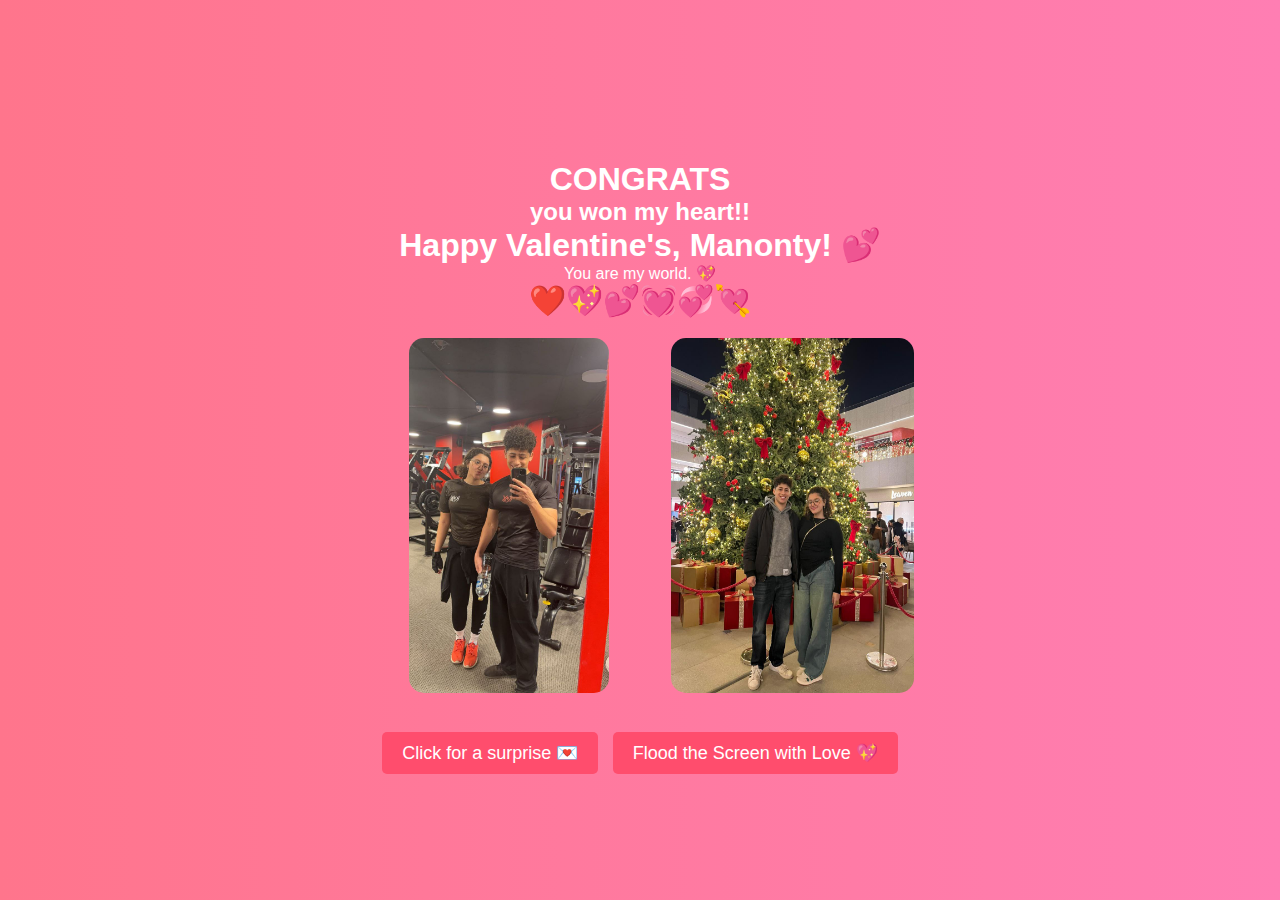
<file: index2.html>
<!DOCTYPE html>
<html lang="en">

<head>
    <meta charset="UTF-8">
    <meta name="viewport" content="width=device-width, initial-scale=1.0">
    <title>Happy Valentines Menoo</title>
    <link rel="stylesheet" href="styles.css">
    <style>
        body {
            background: linear-gradient(to right, #ff758c, #ff7eb3);
            font-family: 'Arial', sans-serif;
            text-align: center;
            color: white;
        }

        .container {
            margin-top: 50px;
            padding: 20px;
        }

        .heart-animation {
            font-size: 30px;
            animation: floatHearts 2s infinite alternate;
        }

        @keyframes floatHearts {
            0% {
                transform: translateY(0px);
            }

            100% {
                transform: translateY(-10px);
            }
        }

        .hidden {
            display: none;
        }

        button {
            background-color: #ff4d6d;
            color: white;
            border: none;
            padding: 10px 20px;
            font-size: 18px;
            cursor: pointer;
            margin: 15px 5px;
            border-radius: 5px;
            transition: 0.3s;
        }

        button:hover {
            background-color: #d93650;
        }

        .image-container {
            display: flex;
            justify-content: space-around;
            margin: 20px 0;
        }

        .image-container div {
            width: 200px;
            border-radius: 15px;
        }

        .image-container div img {
            width: 100%;
            border-radius: 15px;
        }

        #ig2 img {
            height: 355px;
            width: 243px;
        }

        #love-message {
            width: 400px;
            margin-left: 30px;
        }

        .flood-image {
            position: fixed;
            width: 130px;
            height: 130px;
            object-fit: cover;
            border-radius: 10px;
            opacity: 0;
            animation: fadeInMove 3s linear forwards;
            transition: opacity 1s ease, transform 1s ease;
        }

        @keyframes fadeInMove {
            0% {
                opacity: 0;
                transform: translateY(100px) scale(0.5);
            }

            100% {
                opacity: 1;
                transform: translateY(0) scale(1);
            }
        }
    </style>
</head>

<body>
    <div class="container">
        <h1>CONGRATS</h1>
        <H2>you won my heart!!</H2>
        <h1>Happy Valentine's, Manonty! 💕</h1>
        <p class="message">You are my world. 💖</p>

        <div class="heart-animation">❤️💖💕💓💞💘</div>

        <div class="image-container">
            <div class="img1"><img src="imgs/1.jpg" alt="Your Special Image Left"></div>
            <div class="img2" id="ig2"><img src="imgs/2.jpg" alt="Your Special Image Right"></div>
        </div>

        <button onclick="revealLoveMessage()">Click for a surprise 💌</button>
        <button onclick="floodWithImages()">Flood the Screen with Love 💖</button>
        <p id="love-message" class="hidden">Happy valentines day to my one and only wel htfdl dymn m3aya f kol haga f
            hayaty, bahebek w hafdal ahebek tool 3omry walahy w ma2darsh a3eesh mengher ahla wahda fel denya de. gomla
            olthalek akher valentine w ba2olhalek tany ya habebty eny ba3eesh w atnafes 3ashanek ya ahla haga hslt f
            hayaty LOVE YOUUUU❤️</p>
    </div>

    <script>
        function revealLoveMessage() {
            document.getElementById("love-message").classList.remove("hidden");
            document.querySelector(".heart-animation").style.animation = "pulse 1s infinite alternate";
        }

        function floodWithImages() {
            let imageNames = [
                "1.jpg", "2.jpg", "3.jpg", "4.jpg", "5.jpg", "6.jpg", "7.jpg", "8.jpg", "9.jpg", "10.jpg",
                "11.jpg", "12.jpg", "13.jpg", "14.jpg", "15.jpg", "16.jpg", "17.jpg", "18.jpg", "19.jpg", "20.jpg",
                "21.jpg", "22.jpg", "23.jpg", "24.jpg", "25.jpg", "26.jpg", "27.jpg", "28.jpg", "29.jpg", "30.jpg",
                "31.jpg", "32.jpg", "33.jpg", "34.jpg", "35.jpg", "36.jpg", "37.jpg"
            ];

            imageNames.forEach(src => {
                let img = document.createElement("img");
                img.src = `images/${src}`;
                img.classList.add("flood-image");

                // Randomize position
                let x = Math.random() * (window.innerWidth - 100); // Avoid placing at exact edges
                let y = Math.random() * (window.innerHeight - 100);

                img.style.position = "fixed";
                img.style.top = `${y}px`;
                img.style.left = `${x}px`;

                let size = Math.random() * 120 + 50;
                img.style.width = `${size}px`;
                img.style.height = `${size}px`;

                let rotation = Math.random() * 360;
                img.style.transform = `rotate(${rotation}deg)`;

                document.body.appendChild(img);

                setTimeout(() => {
                    img.style.opacity = "1";
                    img.style.transform += " scale(1)";
                }, 100);
            });
        }

    </script>
</body>

</html>
</file>
<file: styles.css>
* {
    margin: 0;
    padding: 0;
    box-sizing: border-box;
}

body {
    display: flex;
    justify-content: center;
    align-items: center;
    height: 100vh;
    background-color: #70c5ce;
    font-family: Arial, sans-serif;
}

.game-container {
    position: relative;
    width: 400px;
    height: 600px;
    background-color: #70c5ce;
    border: 2px solid #000;
    overflow: hidden;
}

#bird {
    position: absolute;
    top: 50%;
    left: 50px;
    width: 40px;
    height: 40px;
    background-color: #ffcc00;
    border-radius: 50%;
}

.obstacle {
    position: absolute;
    width: 60px;
    background-color: green;
}

#obstacle-top {
    top: 0;
}

#obstacle-bottom {
    bottom: 0;
}
</file>
